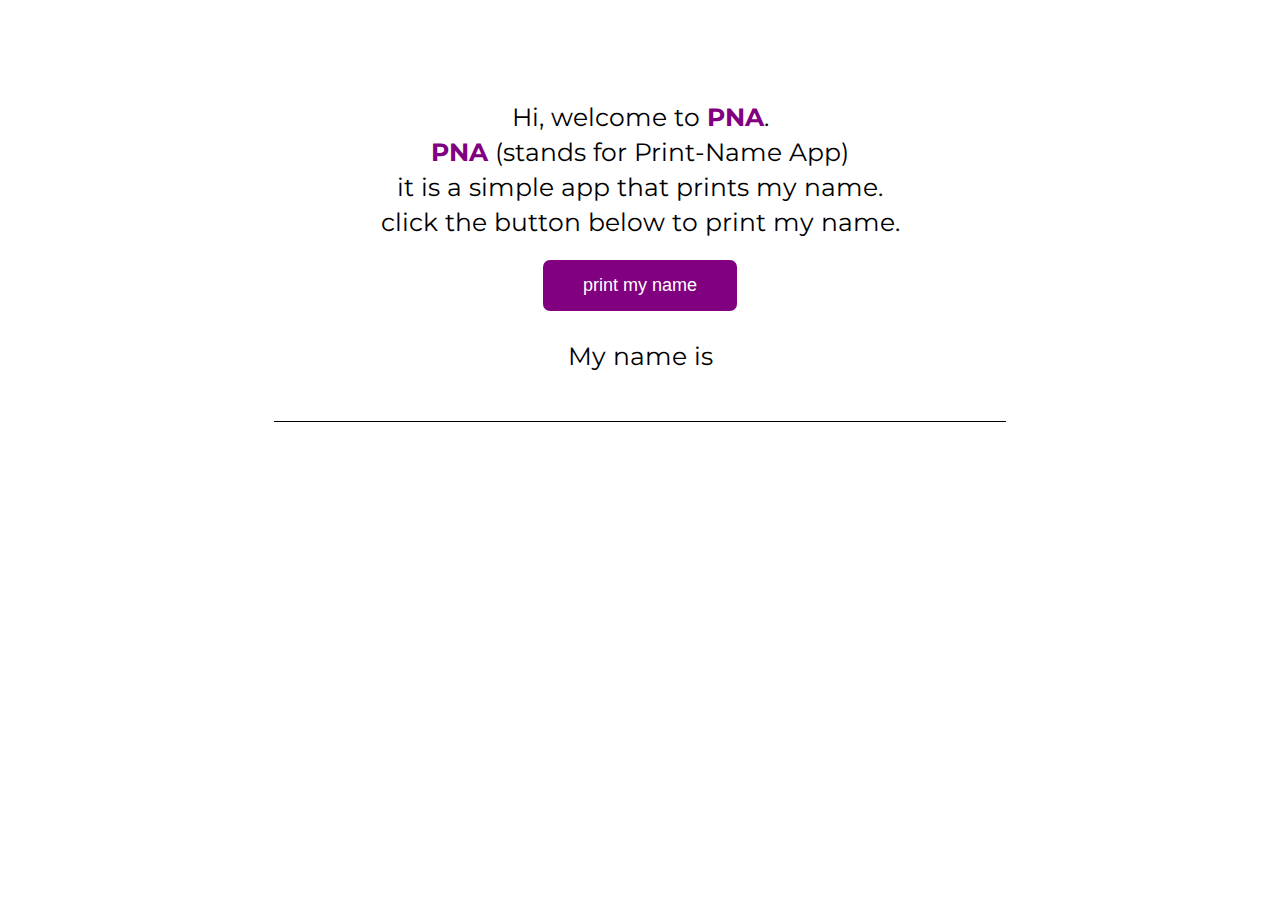
<file: print-name-app.html>
<!DOCTYPE html>
<html lang="en">
  <head>
    <meta charset="UTF-8" />
    <meta name="viewport" content="width=device-width, initial-scale=1.0" />
    <title>Print-name App</title>

    <!-- Google fonts -->
    <link rel="preconnect" href="https://fonts.googleapis.com" />
    <link rel="preconnect" href="https://fonts.gstatic.com" crossorigin />
    <link
      href="https://fonts.googleapis.com/css2?family=Montserrat:wght@200&display=swap"
      rel="stylesheet"
    />

    <!-- App style -->
    <link rel="stylesheet" href="./Styles/print-name-app.css" />

    <!-- App media query -->
    <link rel="stylesheet" href="./Styles/PNA-media-queries.css" />
  </head>
  <body>
    <main>
      <section class="text-section">
        Hi, welcome to <span>PNA</span>. <br />
        <span>PNA</span> (stands for Print-Name App)
        <br />
        it is a simple app that prints my name.
        <br />
        click the button below to print my name.
      </section>
      <section class="print-button-section">
        <button id="print-button">print my name</button>
      </section>
      <section class="screen-section">
        <span>My name is</span>
        <div class="screen">
          <span class="name-case-hidden">Andrew James Okpainmo</span>
        </div>
      </section>
    </main>

    <script src="./Scripts/print-name-app.js"></script>
  </body>
</html>
</file>
<file: Styles/print-name-app.css>
* {
  padding: 0;
  margin: 0;
  box-sizing: border-box;
}

body {
  font-family: "Montserrat", sans-serif;
}
main {
  min-height: 100vh;
}

.text-section {
  width: 100%;
  padding: 100px 30px 20px;
  text-align: center;
  font-size: 25px;
  line-height: 35px;
}

.text-section span {
  color: purple;
  font-weight: bold;
}

.print-button-section {
  width: 100%;
  text-align: center;
}

.print-button-section button {
  background-color: purple;
  font-size: 18px;
  color: white;
  border-radius: 7px;
  border: 0;
  cursor: pointer;
  padding: 15px 40px;
}

.screen-section {
  width: 100%;
  padding: 30px;
  font-size: 25px;
  text-align: center;
}

.screen {
  width: 60%;
  margin: 30px auto;
  padding: 10px 20px;
  font-weight: bold;
  color: purple;
  border-bottom: 1px solid black;
}

.screen .name-case-hidden {
  display: none;
}

@keyframes fade-in {
  from {
    opacity: 0;
  }
  to {
    opacity: 1;
  }
}

.fade-name-in {
  animation-name: fade-in;
  animation-duration: 0.75s;
  display: block;
}
</file>
<file: Styles/PNA-media-queries.css>
@media screen and (max-width: 400px) {
  .text-section {
    padding: 40px 30px 20px;
  }
  .screen {
    width: 100%;
    margin: 0;
    padding: 20px;
  }
}
</file>
